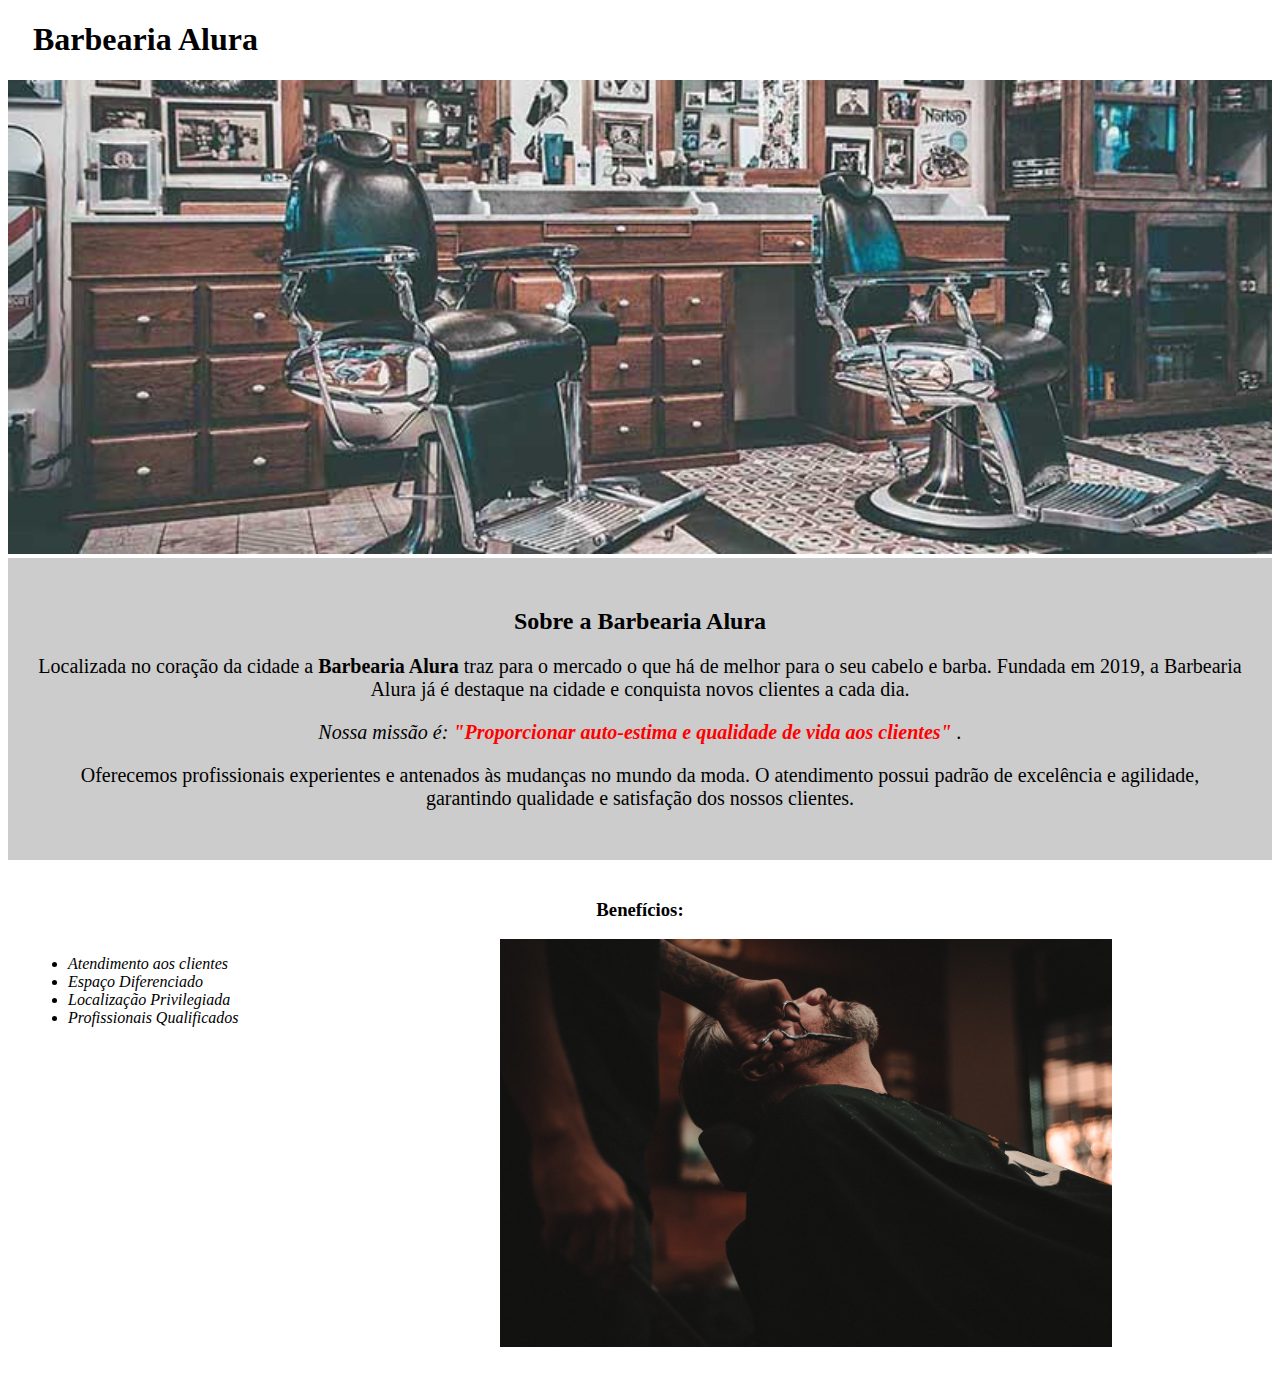
<file: index.html>
<!DOCTYPE html>
<html lang="pt-br">
    <head>
        <meta charset="UTF-8">
        <meta name="viewport" content="width=device-width, initial-scale=1.0">
        <title>Pagina Principal</title>
        <link rel="stylesheet" href="style.css">

    </head>
    
    <body>

        <header>
            <h1 class="titulo-principal"> Barbearia Alura </h1>
        </header>
        
        <img class="banner" src="img/banner.jpg" alt="Banner da barbearia">

        <div  class="apresentacao">

            <h2> Sobre a Barbearia Alura </h2>
        
            <p> Localizada no coração da cidade a <strong> Barbearia Alura </strong>  traz para o mercado o que há de melhor para o seu cabelo e barba. Fundada em 2019, a Barbearia Alura já é destaque na cidade e conquista novos clientes a cada dia. </p>
            
            <p> <em> Nossa missão é: <strong> "Proporcionar auto-estima e qualidade de vida aos clientes" </strong> .  </em>  </p>
            
            <p> Oferecemos profissionais experientes e antenados às mudanças no mundo da moda. O atendimento possui padrão de excelência e agilidade, garantindo qualidade e satisfação dos nossos clientes. </p>

        </div>

        <div  class="beneficios">

            <h3> Benefícios: </h3>

            <ul>
                <li class="itens"  > Atendimento aos clientes </li>
                <li class="itens"  > Espaço Diferenciado </li>
                <li class="itens"  > Localização Privilegiada </li>
                <li class="itens"  > Profissionais Qualificados </li>
            </ul>

            <img src="img/beneficios.jpg" alt="Imagem Benefícios" class="imagembeneficios">

        </div> 

    </body>
</html>
</file>
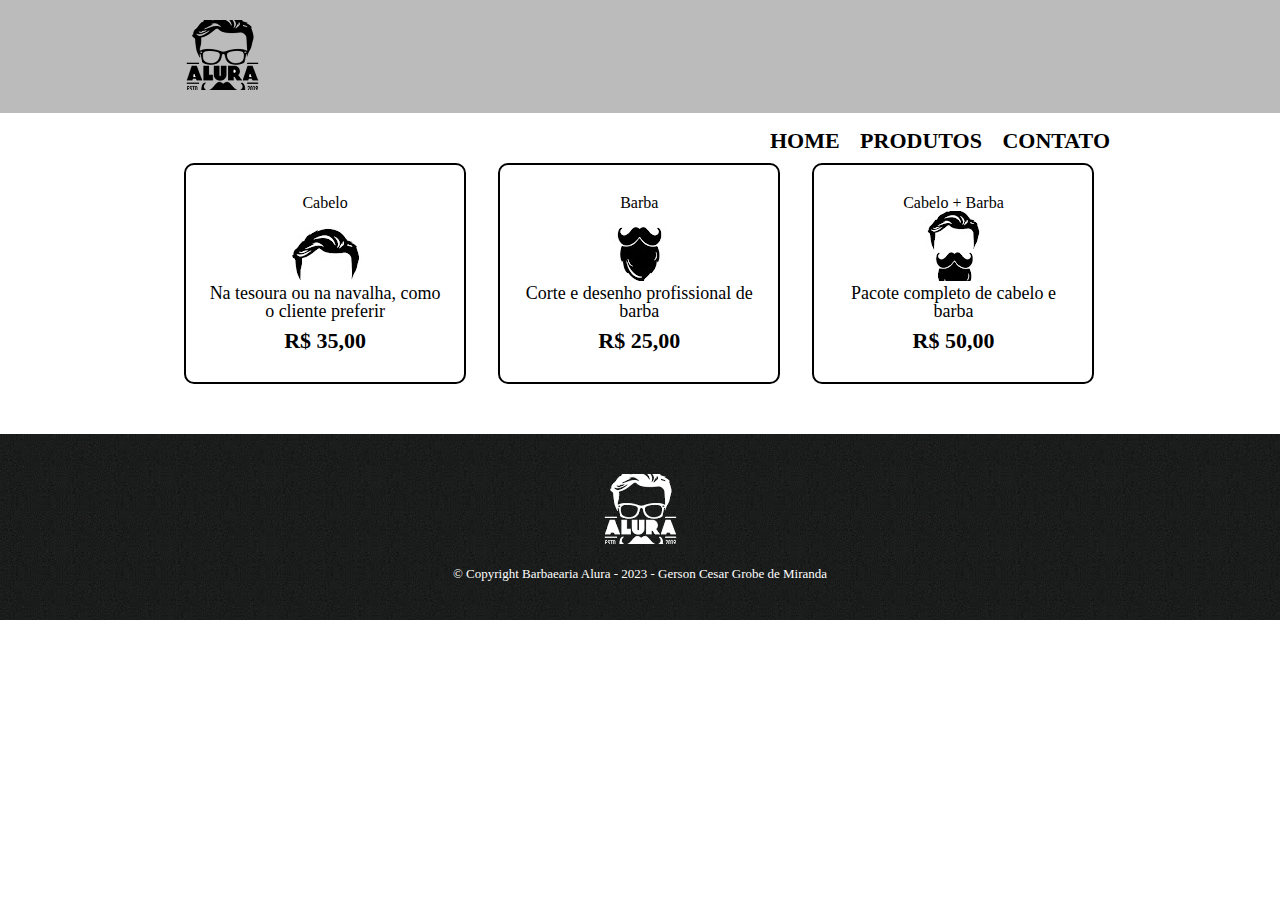
<file: Produto.html>
<!DOCTYPE html>
<html lang="pt-br">
  <head>
      <meta charset="UTF-8">
      <meta name="viewport" content="width=device-width, initial-scale=1.0">
      <title> Produtos - Barbearia Alura </title>
      <link rel="stylesheet" href="reset.css">
      <link rel="stylesheet" href="produtos.css">
  </head>
  <body>
    <header>
      <div class="caixa" >
        <h1>  <img src="img/logo.png" alt="Logotipo"></h1>

        <nav>
          <ul>
            <li>  <a href="index.html"> Home </a>  </li>
            <li>  <a href="produtos.html"> Produtos </a> </li>
            <li>  <a href="contato.html"> Contato </a> </li>
          </ul>
        </nav>
      </div>
    </header>

    <main>
      <ul class="produtos"  >
        <li>
          <h2> Cabelo </h2>
          <img src="img/cabelo.jpg" alt="">
          <p class="produto-descricao"  > Na tesoura ou na navalha, como o cliente preferir </p>
          <p class="produto-preco"> R$ 35,00 </p>
        </li>
        <li>
          <h2> Barba </h2>
          <img src="img/barba.jpg" alt="">
          <p  class="produto-descricao" > Corte e desenho profissional de barba </p>
          <p class="produto-preco"> R$ 25,00 </p>
        </li>
        <li>
          <h2> Cabelo + Barba </h2>
          <img src="img/cabelo+barba.jpg" alt="">
          <p class="produto-descricao" > Pacote completo de cabelo e barba </p>
          <p class="produto-preco"> R$ 50,00 </p>
        </li>
      </ul>
    </main>

    <footer>
      <img src="img/logo-branco.png" alt="">
      <p class="copyright" > &copy; Copyright Barbaearia Alura - 2023 - Gerson Cesar Grobe de Miranda</p>
    </footer>
  </body>
</html>
</file>
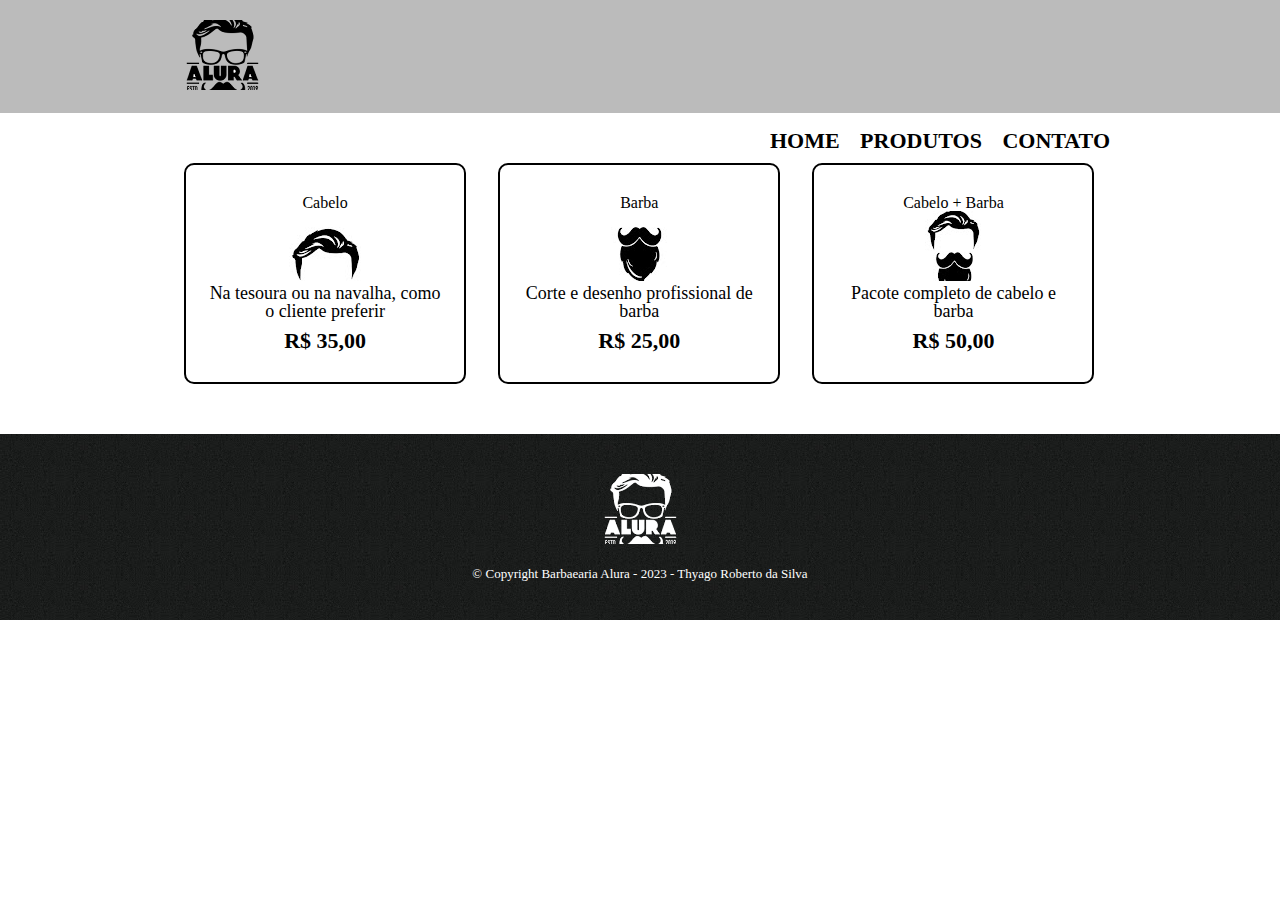
<file: produtos.html>
<!DOCTYPE html>
<html lang="pt-br">
  <head>
      <meta charset="UTF-8">
      <meta name="viewport" content="width=device-width, initial-scale=1.0">
      <title> Produtos - Barbearia Alura </title>
      <link rel="stylesheet" href="reset.css">
      <link rel="stylesheet" href="produtos.css">
  </head>
  <body>
    <header>
      <div class="caixa" >
        <h1>  <img src="img/logo.png" alt="Logotipo"></h1>

        <nav>
          <ul>
            <li>  <a href="index.html"> Home </a>  </li>
            <li>  <a href="produtos.html"> Produtos </a> </li>
            <li>  <a href="contato.html"> Contato </a> </li>
          </ul>
        </nav>
      </div>
    </header>

    <main>
      <ul class="produtos"  >
        <li>
          <h2> Cabelo </h2>
          <img src="img/cabelo.jpg" alt="">
          <p class="produto-descricao"  > Na tesoura ou na navalha, como o cliente preferir </p>
          <p class="produto-preco"> R$ 35,00 </p>
        </li>
        <li>
          <h2> Barba </h2>
          <img src="img/barba.jpg" alt="">
          <p  class="produto-descricao" > Corte e desenho profissional de barba </p>
          <p class="produto-preco"> R$ 25,00 </p>
        </li>
        <li>
          <h2> Cabelo + Barba </h2>
          <img src="img/cabelo+barba.jpg" alt="">
          <p class="produto-descricao" > Pacote completo de cabelo e barba </p>
          <p class="produto-preco"> R$ 50,00 </p>
        </li>
      </ul>
    </main>

    <footer>
      <img src="img/logo-branco.png" alt="">
      <p class="copyright" > &copy; Copyright Barbaearia Alura - 2023 - Thyago Roberto da Silva </p>
    </footer>
  </body>
</html>
</file>
<file: style.css>
body {

}

h1 {
    color: #000000;
}

.titulo-principal {
    padding-left: 25px;
}

.banner {
    width: 100%;
}

.apresentacao {
    background: #CCCCCC;
    padding: 30px;
}

h2 {
    text-align: center;
}

p {
    text-align: center;
    font-size: 20px;
}

em strong {
    color: red;
}

.beneficios {
    background: #FFFFFF;
    padding: 20px;
}

h3 {
    text-align: center;
}

ul {
    display: inline-block;
    vertical-align: top;
    width: 20%;
    margin-right: 15%;
}

.itens {
    font-style: italic;
}

.imagembeneficios {
    width: 50%;
}
</file>
<file: produtos.css>
header {
    background: #BBBBBB;
    padding: 20px 0;
}

.caixa {
    position: relative;
    width: 940px;
    margin: 0 auto;
}

nav {
    position: absolute;
    top: 110px;
    right: 0;
}

nav li {
    display: inline;
    margin: 0 0 0 15px;
}

nav a {
    text-transform: uppercase;
    color: #000000;
    font-size: 22px;
    font-weight: bold;
    text-decoration: none;
}

nav a:hover {
    color: #c78c19;
    text-decoration: underline;
}

.produtos {
    width: 940px;
    margin:  0 auto;
    padding: 50px 0;
}

.produtos li {
    display: inline-block;
    text-align: center;
    width: 30%;
    vertical-align: top;
    margin: 0 1.5%;
    padding: 30px 20px;
    box-sizing: border-box;
    border: 2px solid #000000;
    border-radius: 10px;
}

.produtos li:hover {
    border-color: #c78c19;
}

.produtos li:active {
    border-color: #088c19;
}

.produtos li:hover h2 {
    font-size: 34px;
}

.produto-descricao {
    font-size: 18px;
}

.produto-preco {
    font-size: 22px;
    font-weight: bold;
    margin-top: 10px;
}

footer {
    text-align: center;
    background: url("img/bg.jpg");
    padding: 40px 0;
}

.copyright {
    color: #FFFFFF;
    font-size: 13px;
    margin: 20px 0 0;
}
</file>
